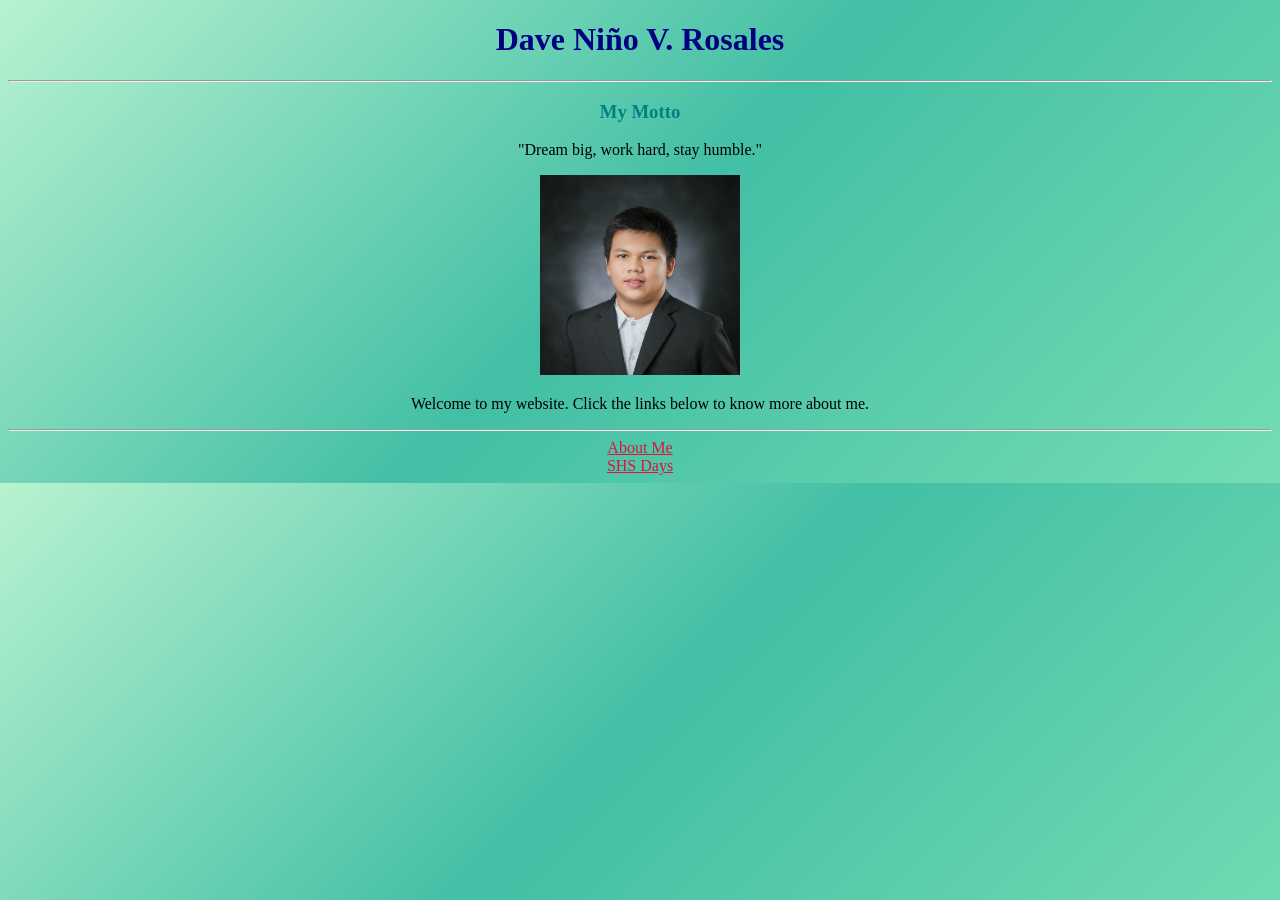
<file: index.html>
<!DOCTYPE html>
<html>
<head>
  <title>Home</title>
  <link rel="icon" type="image/x-icon" href="favicon.ico">
  <link rel="stylesheet" href="style.css">
</head>
<body>
  <h1>Dave Niño V. Rosales</h1>
  <hr>

  <h3>My Motto</h3>
  <p>"Dream big, work hard, stay humble."</p>

  <p style="text-align: center;"><img src="img/resume_photo.jpg" alt="My picture" width="200"></p>

  <p>Welcome to my website. Click the links below to know more about me.</p>
  <hr>

  <a href="about.html">About Me</a>
  <br>
  <a href="shsdays.html">SHS Days</a>
</body>
</html>
</file>
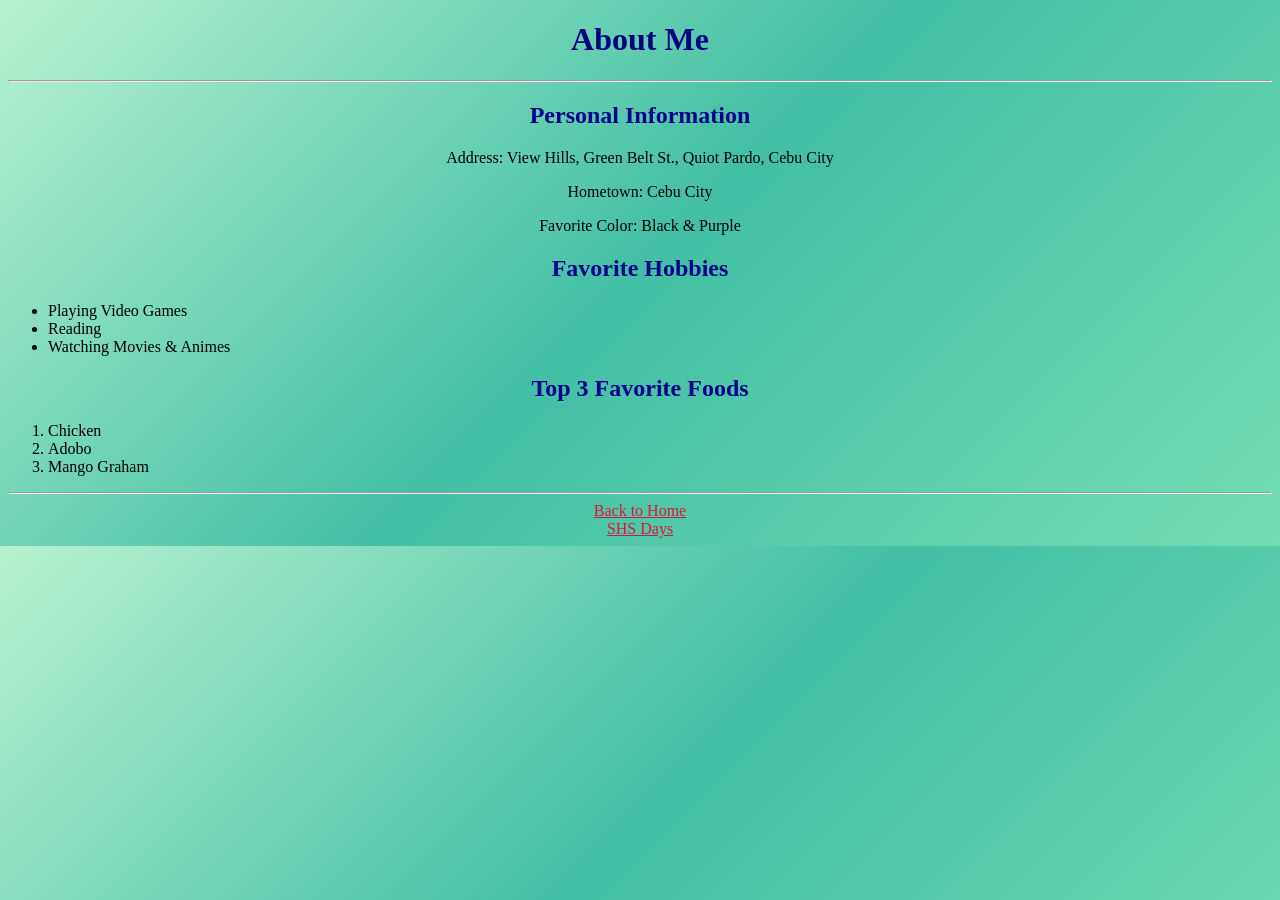
<file: about.html>
<!DOCTYPE html>
<html>
<head>
  <title>About Me</title>
  <link rel="icon" type="image/x-icon" href="favicon.ico">
  <link rel="stylesheet" href="style.css">
</head>
<body>
  <h1>About Me</h1>
  <hr>

  <h2>Personal Information</h2>
  <p>Address: View Hills, Green Belt St., Quiot Pardo, Cebu City</p>
  <p>Hometown: Cebu City</p>
  <p>Favorite Color: Black &amp; Purple</p>

  <h2>Favorite Hobbies</h2>
  <ul>
    <li>Playing Video Games</li>
    <li>Reading</li>
    <li>Watching Movies &amp; Animes</li>
  </ul>

  <h2>Top 3 Favorite Foods</h2>
  <ol>
    <li>Chicken</li>
    <li>Adobo</li>
    <li>Mango Graham</li>
  </ol>
  <hr>
  <a href="index.html">Back to Home</a>
  <br>
  <a href="shsdays.html">SHS Days</a>
</body>
</html>
</file>
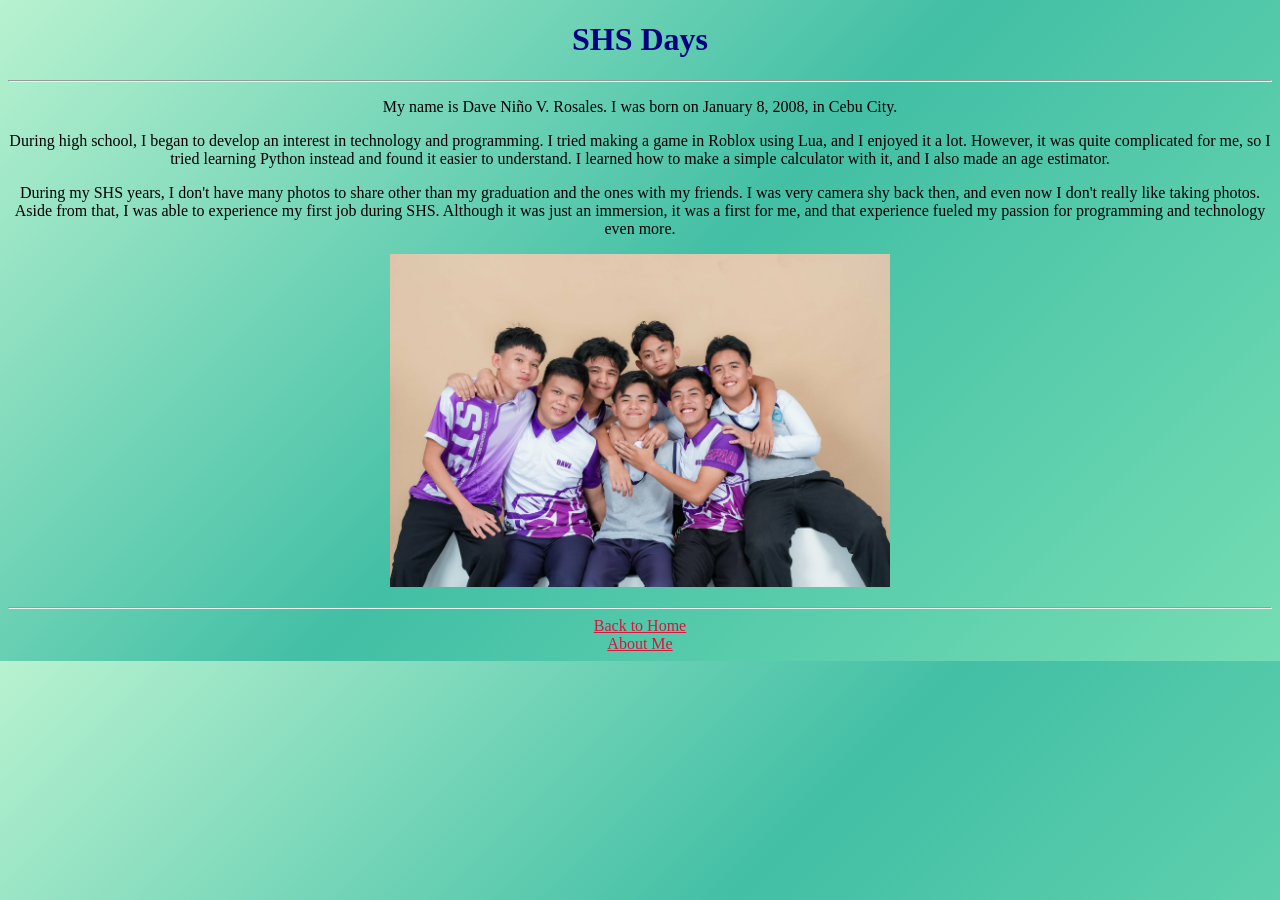
<file: shsdays.html>
<!DOCTYPE html>
<html>
<head>
  <title>SHS Days</title>
  <link rel="icon" type="image/x-icon" href="favicon.ico">
  <link rel="stylesheet" href="style.css">
</head>
<body>
  <h1>SHS Days</h1>
  <hr>


  <p>My name is Dave Niño V. Rosales. I was born on January 8, 2008, in Cebu City.</p>

  <p>During high school, I began to develop an interest in technology and programming. I tried making a game in Roblox using Lua, and I enjoyed it a lot. However, it was quite complicated for me, so I tried learning Python instead and found it easier to understand. I learned how to make a simple calculator with it, and I also made an age estimator.</p>

  <p>During my SHS years, I don't have many photos to share other than my graduation and the ones with my friends. I was very camera shy back then, and even now I don't really like taking photos. Aside from that, I was able to experience my first job during SHS. Although it was just an immersion, it was a first for me, and that experience fueled my passion for programming and technology even more.</p>

  <p style="text-align: center;"><img src="img/shs_group.jpg" alt="SHS Group Photo" width="500"></p>

  <hr>
  <a href="index.html">Back to Home</a>
  <br>
  <a href="about.html">About Me</a>
</body>
</html>
</file>
<file: style.css>
body {
  background-color: lightcyan;
  color: black;
  text-align: center;
  background-image: linear-gradient(135deg, #b8f2d0 0%, #42bfa5 50%, #75ddb3 100%);
  background-repeat: repeat;
}

h1 {
  color: navy;
  text-align: center;
}

h2 {
  color: darkblue;
  text-align: center;
}

h3 {
  color: teal;
  text-align: center;
}

p {
  color: black;
  text-align: center;
}

ul, ol {
  text-align: left;
}

a {
  color: crimson;
}
</file>
